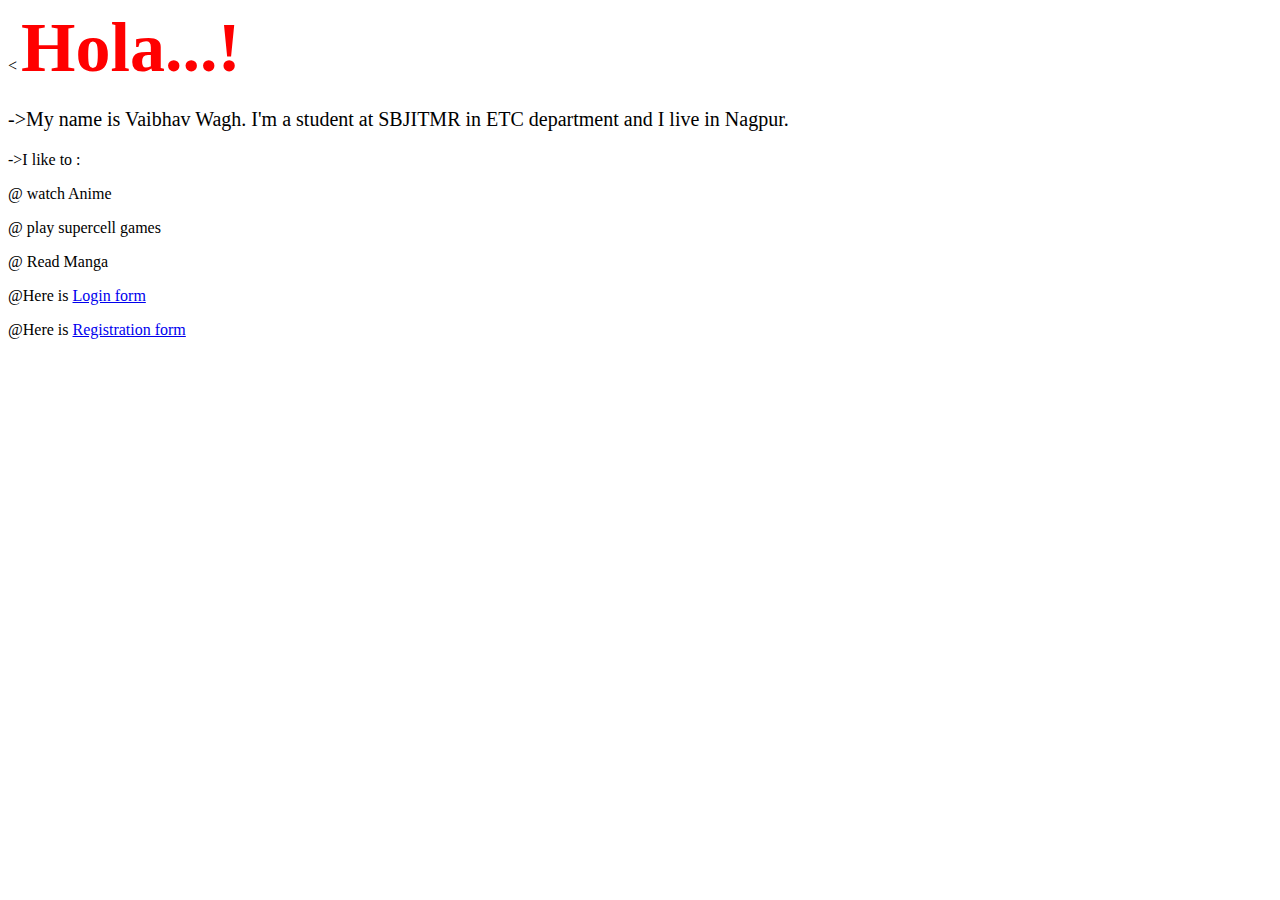
<file: index.html>
<<!DOCTYPE html>
<html>
<head>
	<meta charset="utf-8">
	<meta name="viewport" content="width=device-width, initial-scale=1">
	<title>Index</title>
	<style type="text/css">
		.background{
				background-color: #E3F4DC;
				font-family: "Trebuchet ms";
			}
			.magee{
				font-size: 70px;
				color: red;
				font-weight: bold;
				font-family: "Trebuchet ms";
			}
			.font{
				font-family: "Trebuchet ms";
				font-size: 20px;
			}
	</style>
</head>
<body>
	<span class="magee">Hola...!</span>
		<p class="font">->My name is Vaibhav Wagh. I'm a student at SBJITMR in ETC department and I live in Nagpur.
		<p>->I like to :
		<p>@ watch Anime
		<p>@ play supercell games
		<p>@ Read Manga
		<p>@Here is <a href="form1.html">Login form</a>
		<p>@Here is <a href="reg-form.html">Registration form</a>
</file>
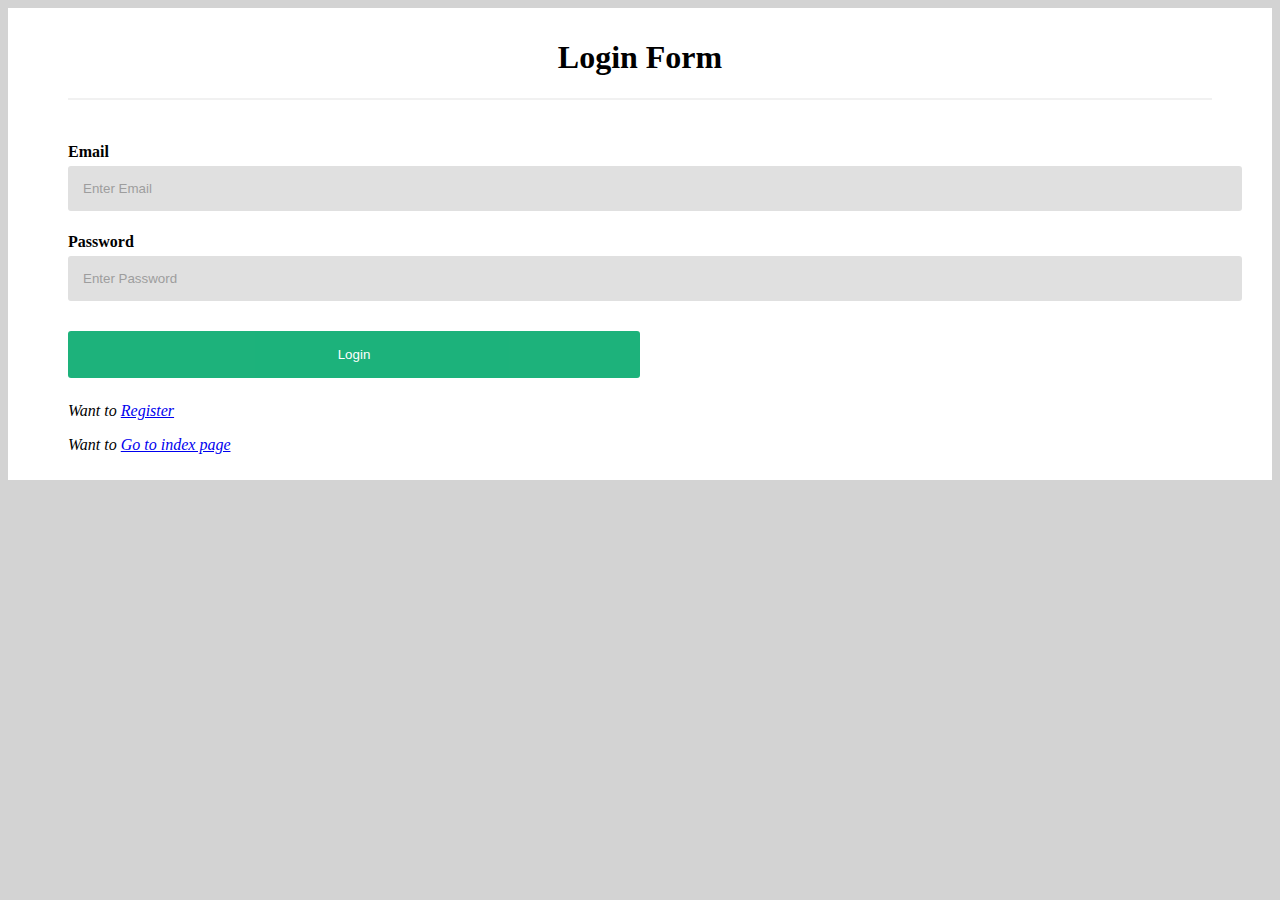
<file: form1.html>
<!DOCTYPE html>
<html>
<head>
	<meta charset="utf-8">
	<meta name="viewport" content="width=device-width, initial-scale=1">
	<title>login form</title>
	<style type="text/css">
		body{  
		  font-family: "Trebuchet ms";  
		  background-color: lightgray;  
		}  
		.container {  
		  margin: 0 auto;
		  padding: 10px 60px;  
		  background-color: white;
		  max-width: 100%; 
		  box-shadow: box-shadow: 0 4px 10px 0 rgb(0 0 0 / 20%), 0 4px 20px 0 rgb(0 0 0 / 19%)!important;; 
		}    
		input, textarea {  
		  width: 100%;  
		  padding: 15px;  
		  margin: 5px 0 22px 0;  
		  display: inline-block;  
		  background: lightgray;
		  opacity: 0.7;  
		  border: none;
		  border-radius: 3px;
		}  
		input:hover{    
		  outline: 1;
		}  
		div {  
            padding: 10px 0;  
		}  
		hr {  
		  border: 1px solid #f1f1f1;  
		  margin-bottom: 25px;  
		}  
		.loginbtn {  
		  background-color: #04AA6D;  
		  color: white;  
		  padding: 16px 20px;  
		  margin: 8px 0;  
		  border: 4px;  
		  cursor: pointer;  
		  width: 50%;  
		  opacity: 0.9;
		  align-content: center;  
		  border-radius: 3px;
		}  
		.loginbtn:hover { 
			box-shadow: lightblue;
		  opacity: 1;  
		}
	</style>
</head>
<body>
	<nav>
		
	</nav>

	<form>  
	  <div class="container">  
	  	<center>
	  		<h1>Login Form</h1> 
	  	</center>  
	  	<hr>  
	  	<br>

		<label for="email"><b>Email</b></label>  
		<input type="email" id="email" placeholder="Enter Email" name="email" required> 

		<label for="psw"><b>Password</b></label>  
	    <input type="password" id="pass" placeholder="Enter Password" name="psw" required>

	    <button type="submit" class="loginbtn" onclick="" >Login</button>
	    <p><i>Want to <a href="form2.html">Register</a></i>
	    <p><i>Want to <a href="index.html">Go to index page</a></i>   
	</form>

	<script type="text/javascript">
						

	</script>
</body>
</html>
</file>
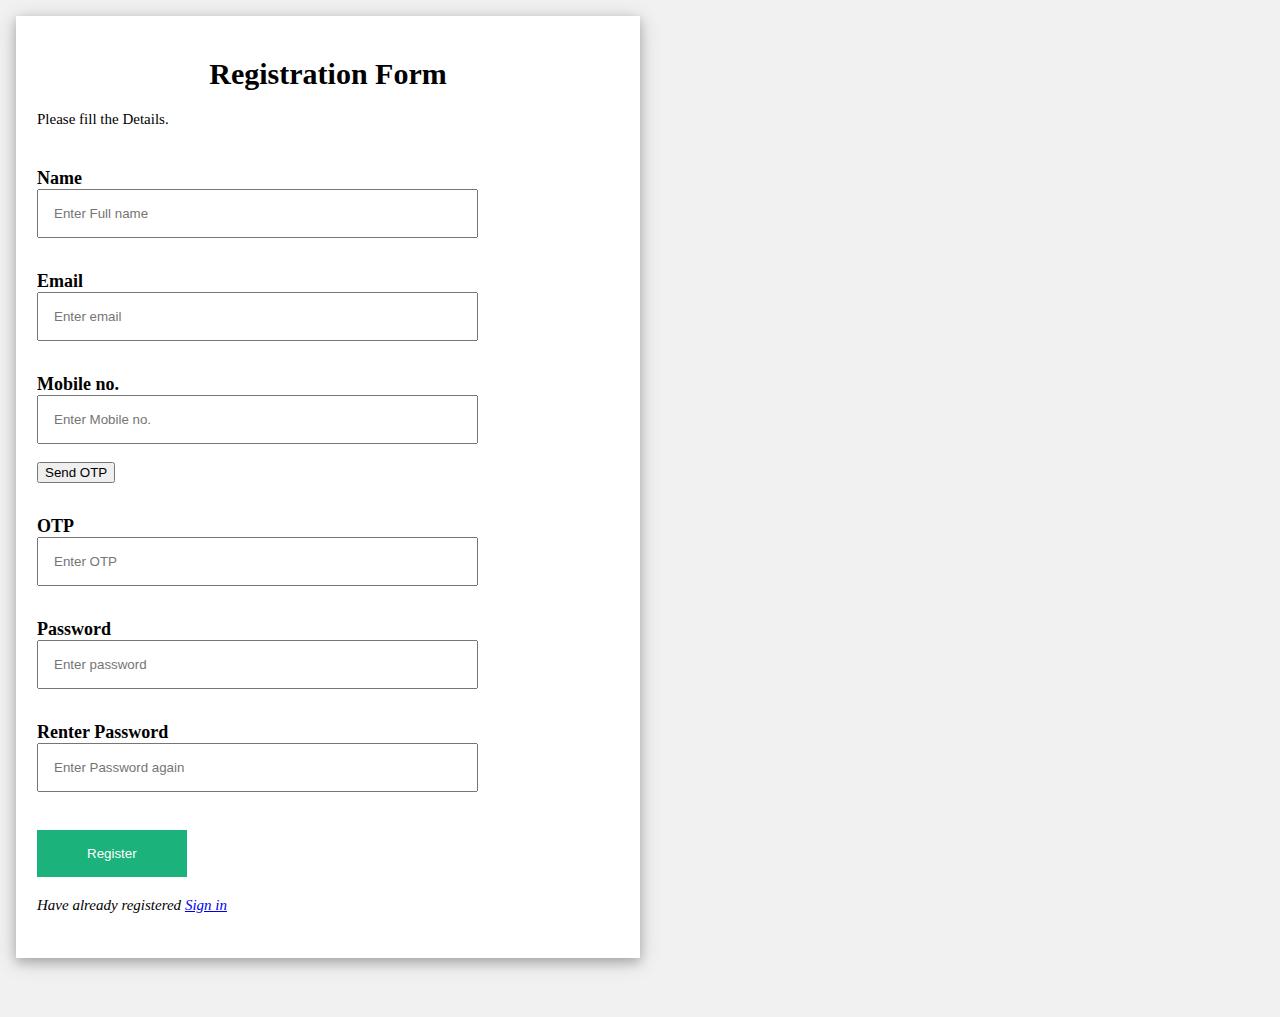
<file: reg-form1.html>
<!DOCTYPE html>
<html>
<head>
	<meta charset="utf-8">
	<meta name="viewport" content="width=device-width, initial-scale=1">
	<title>reg=form1</title>
	<style type="text/css">

		

		.light-grey{
			color: #000!important;
		    background-color: #f1f1f1!important;
		}
		
		.row-padding{
		 padding: 8px;
		}
		.content{
			margin-left: auto;
			margin-right: auto;
		}
		
		.card{
			box-shadow: 0 4px 10px 0 rgb(0 0 0 / 20%), 0 4px 20px 0 rgb(0 0 0 / 19%)!important;
			max-width: 50%;
		}
		.white{
			background-color: white;
		}


		.container{
			padding: 21px;
			border: 1px;
			max-width: 100%;
		}
		.text-style{
			font-size: 18px ;
			font-weight: bold ;
			font-family: "Trebuchet ms" ;
			margin-top: 5px;
			margin-bottom: 5px;
		}
		.back-color{
			background-color: #f1f1f1!;
		}
		hr{
			margin-bottom: 25px;
		}
		input{
				width: 70%;
				padding: 15px;
		}
		.regbutton{
			background-color: #04AA6D;
			color: white;
			border: none;
			opacity: 0.9;
			padding: 16px 50px;
			margin-top: 5px;
			margin-bottom: 5px;
			text-align: center;
			cursor: pointer;

		}
		.regbutton:hover{
			  opacity:1;
		}
		h1{
			font-size: 30px ;
			font-weight: bold ;
			font-family: "Trebuchet ms" ;
		}
		p{
			font-size: 15px ;
			font-family: "Trebuchet ms" ;
		}
		hr{
			border: none;
		}

	</style>
</head>
<body class="light-grey" >
	
	
		<div class="row-padding">
				
				<div class="card white">
					
					<form >
							<div class="container">
							<h1 align="center">Registration Form</h1>
							<p>Please fill the Details.</p>
							<hr>
							<label for="name">
								<b class="text-style">Name</b>
							</label>
							<br>
							<input type="text" name="name" id="name" placeholder="Enter Full name" required>

							<hr>
							<label for="email">
								<b class="text-style">Email</b>
							</label>
							<br>
							<input type="Email" name="email" id="email" placeholder="Enter email" required>

							<hr>
							<label for="mob-no">
								<b class="text-style">Mobile no.</b>
							</label>
							<br>
							<input type="text" name="mob-no" id="mok-no" placeholder="Enter Mobile no." required>
							<br>
							<br>
							<button type="submit">Send OTP</button>
							<hr>
							<label for="otp">
								<b class="text-style">OTP</b>
							</label>
							<br>
							<input type="OTP" name="otp" placeholder="Enter OTP" required>

							<hr>
							<label for="password">
								<b class="text-style">Password</b>
							</label>
							<br>
							<input type="Password" name="password" id="Password" placeholder="Enter password" required>

							<hr>
							<label for="reppassword">
								<b class="text-style">Renter Password</b>
							</label>
							<br>
							<input type="Password" name="reppassword" id="rePassword" placeholder="Enter Password again" required>

							<hr>
							<button class="regbutton" type="submit">Register</button>
									
							<p><i>Have already registered <a href="index.html">Sign in</a></i></p>
						</div>
					</form>
					<hr>							
				</div>
				<br>
			
		</div>
	
</body>
</html>
</file>
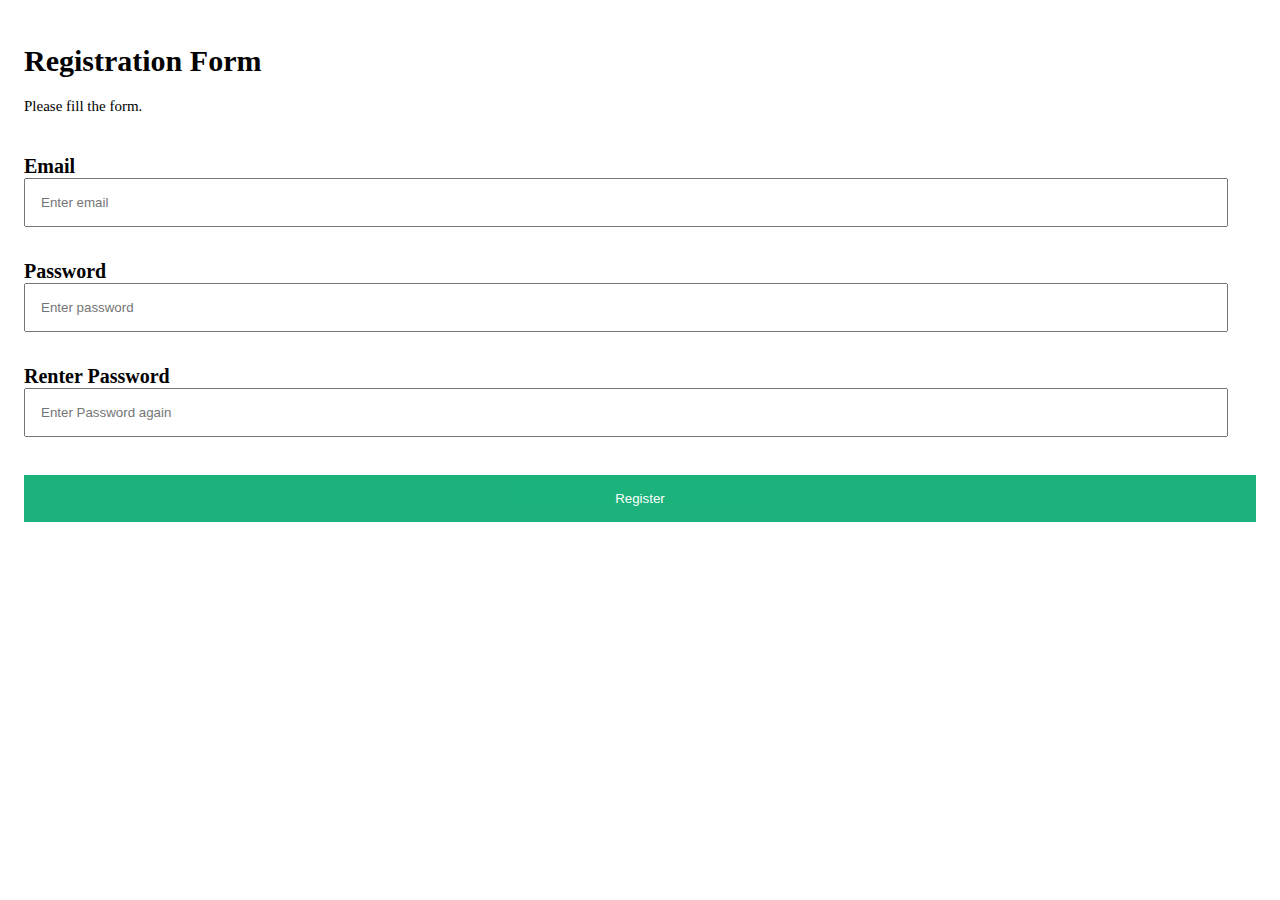
<file: registration-form.html>
<!DOCTYPE html>
<html>
<head>
	<meta charset="utf-8">
	<meta name="viewport" content="width=device-width, initial-scale=1">
	<title>Registation</title>
	<style type="text/css">
		
		.container{
			padding: 16px;
			border: 1px;
		}
		.text-style{
			font-size: 20px ;
			font-weight: bold ;
			font-family: "Trebuchet ms" ;
			margin-top: 5px;
			margin-bottom: 5px;
		}
		hr{
			margin-bottom: 25px;
		}
		input{
				width: 95%;
				padding: 15px;
		}
		.regbutton{
			background-color: #04AA6D;
			color: white;
			width: 100%;
			border: none;
			opacity: 0.9;
			padding: 16px;
			margin-top: 5px;
			margin-bottom: 5px;
		}
		.regbutton:hover{
			  opacity:1;
		}
		h1{
			font-size: 30px ;
			font-weight: bold ;
			font-family: "Trebuchet ms" ;
		}
		p{
			font-size: 15px ;
			font-family: "Trebuchet ms" ;
		}
		hr{
			border: none;
		}
	</style>
</head>
<body>
	
	<form>
		<div class="container">
			<h1>Registration Form</h1>
			<p>Please fill the form.</p>
			<hr>

			<label>
				<b class="text-style">Email</b>
			</label>
			<input type="Email" name="email" id="email" placeholder="Enter email" required>

			<hr>
			<label>
				<b class="text-style">Password</b>
			</label>
			<input type="Password" name="password" id="Password" placeholder="Enter password" required>

			<hr>
			<label>
				<b class="text-style">Renter Password</b>
			</label>
			<input type="Password" name="reppassword" id="rePassword" placeholder="Enter Password again" required>

			<hr>
			<button class="regbutton" type="submit">Register</button>
		</div>
	</form>
	<script type="text/javascript">
		
	</script>

</body>
</html>
</file>
